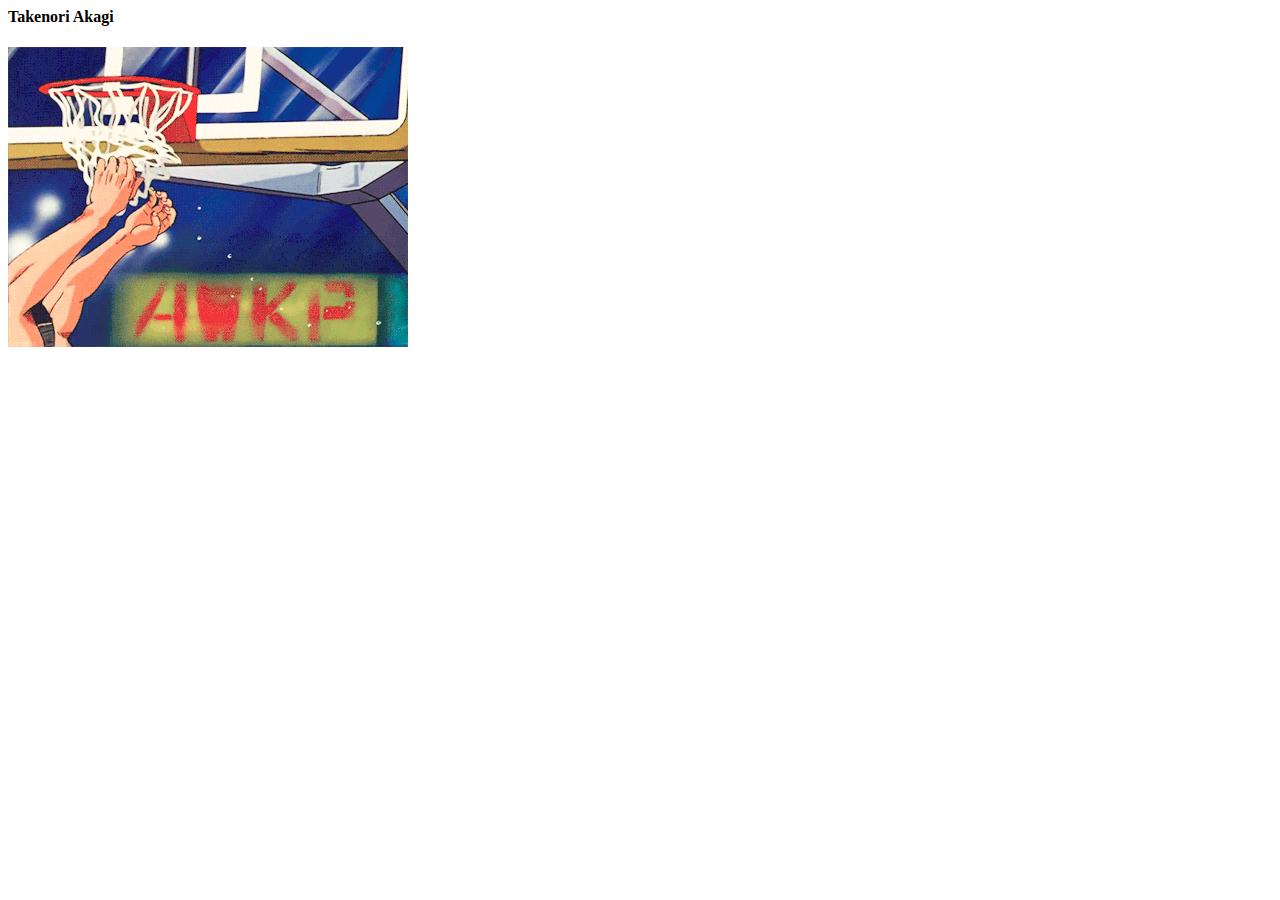
<file: akagi.html>
<html lang="en">
<head>
    <meta charset="UTF-8">
    <meta http-equiv="X-UA-Compatible" content="IE=edge">
    <meta name="viewport" content="width=device-width, initial-scale=1.0">
    <title>Akagi</title>
</head>
<body>
    <h4>Takenori Akagi</h4>
    <img src="img/gif/akagi.webp" alt="">
    
</body>
</html>
</file>
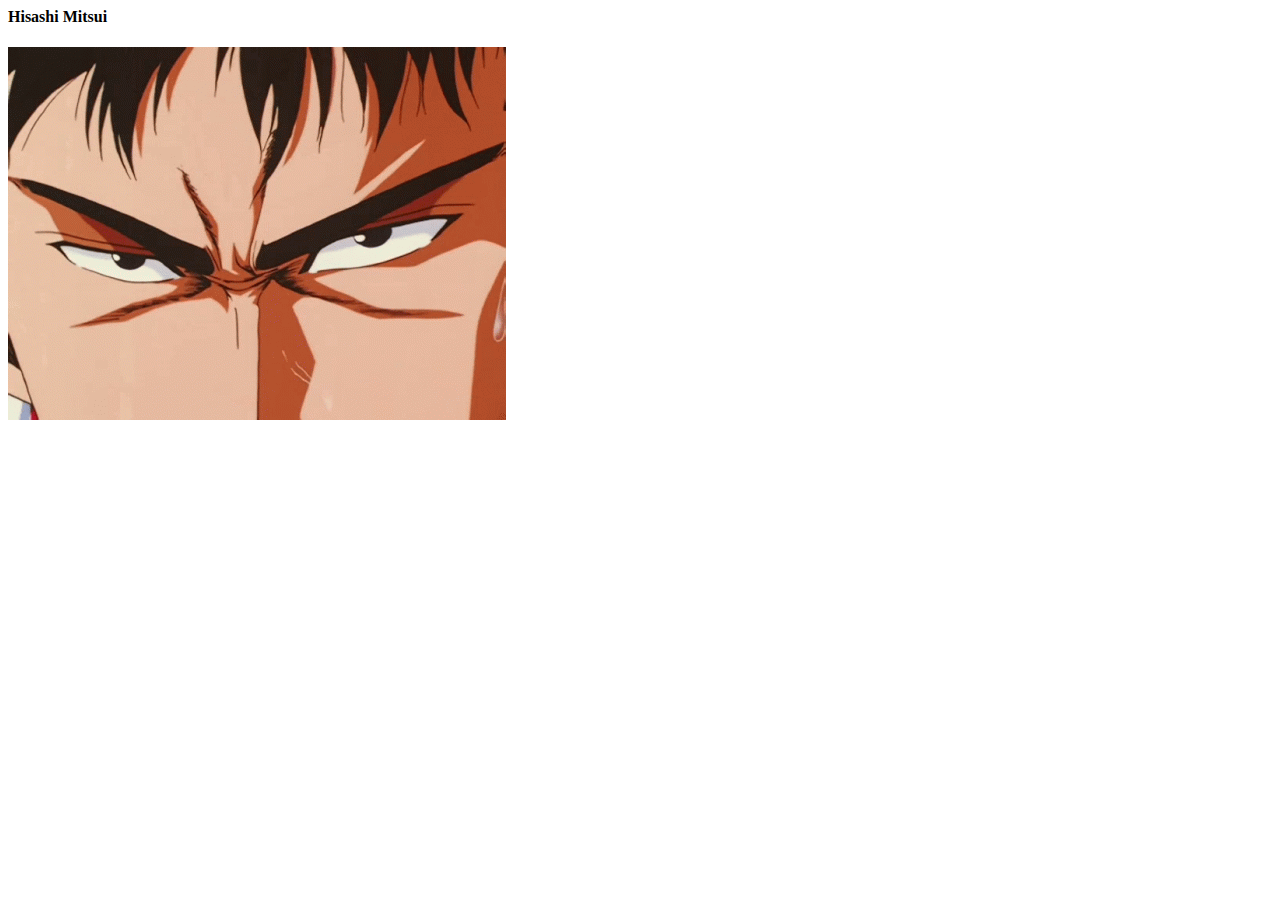
<file: mitsui.html>
<html lang="en">
<head>
    <meta charset="UTF-8">
    <meta http-equiv="X-UA-Compatible" content="IE=edge">
    <meta name="viewport" content="width=device-width, initial-scale=1.0">
    <title>Mitsui</title>
</head>
<body>
    <h4>Hisashi Mitsui</h4>
    <img src="img/gif/mitsui.gif" alt="">
    
</body>
</html>
</file>
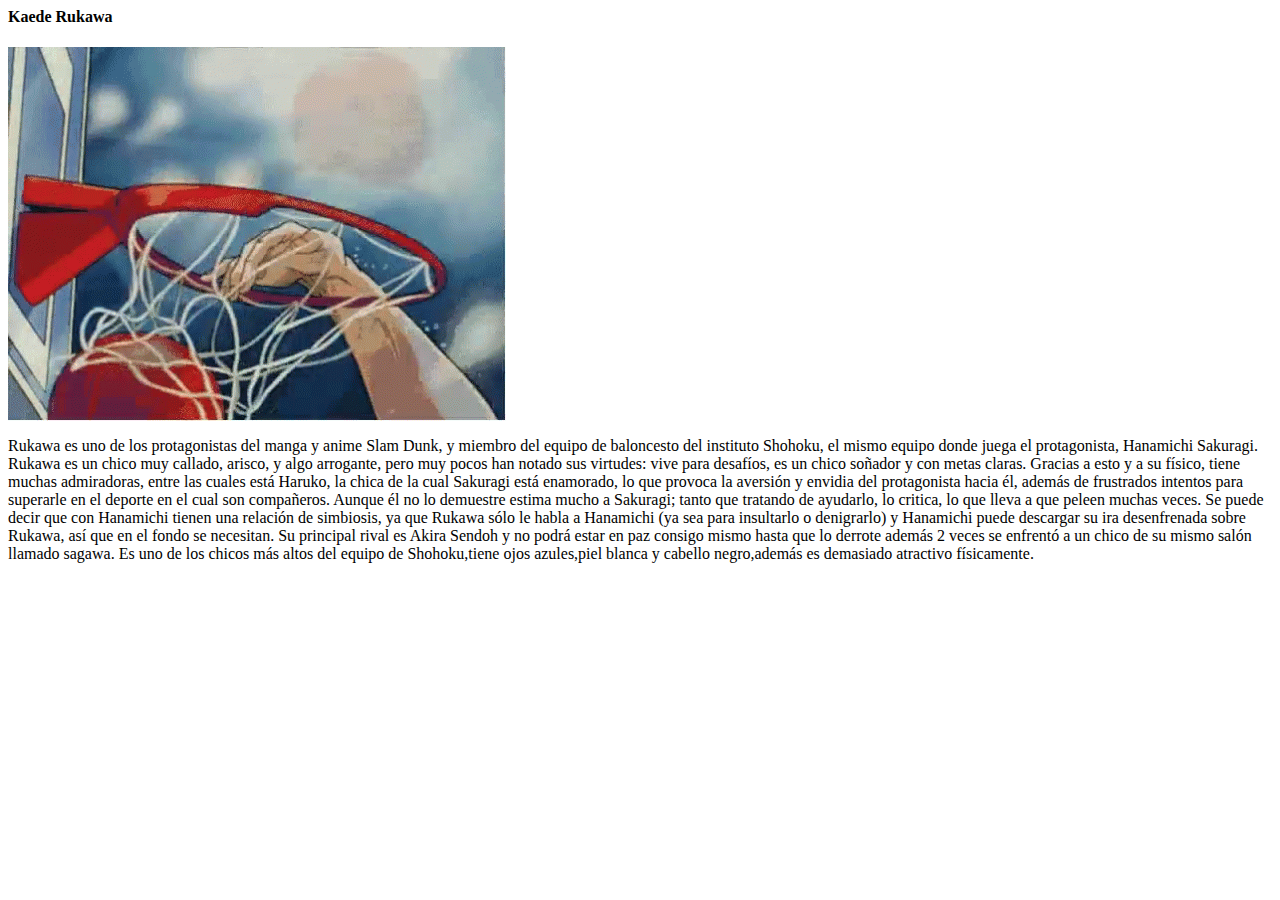
<file: rukawa.html>
<html lang="en">
<head>
    <meta charset="UTF-8">
    <meta http-equiv="X-UA-Compatible" content="IE=edge">
    <meta name="viewport" content="width=device-width, initial-scale=1.0">
    <title>Rukawa</title>
</head>
<body>
    <h4>Kaede Rukawa</h4>
    <img src="img/gif/rukawa.gif" alt="">

    <p>
        Rukawa es uno de los protagonistas del manga y anime Slam Dunk, y miembro del equipo de baloncesto del instituto Shohoku, 
el mismo equipo donde juega el protagonista, Hanamichi Sakuragi. Rukawa es un chico muy callado, arisco, y algo arrogante, 
pero muy pocos han notado sus virtudes: vive para desafíos, es un chico soñador y con metas claras. 
Gracias a esto y a su físico, tiene muchas admiradoras, entre las cuales está Haruko, 
la chica de la cual Sakuragi está enamorado, lo que provoca la aversión y envidia del protagonista hacia él, 
además de frustrados intentos para superarle en el deporte en el cual son compañeros. 
Aunque él no lo demuestre estima mucho a Sakuragi; tanto que tratando de ayudarlo, lo critica, 
lo que lleva a que peleen muchas veces. Se puede decir que con Hanamichi tienen una relación de simbiosis, 
ya que Rukawa sólo le habla a Hanamichi (ya sea para insultarlo o denigrarlo) y Hanamichi puede descargar su ira desenfrenada sobre Rukawa, 
así que en el fondo se necesitan. 
Su principal rival es Akira Sendoh y no podrá estar en paz consigo mismo hasta que lo derrote además 2 veces se enfrentó a un chico de su mismo salón llamado sagawa.
Es uno de los chicos más altos del equipo de Shohoku,tiene ojos azules,piel blanca y cabello negro,además es demasiado atractivo físicamente.
    </p>

</body>

</html>
</file>
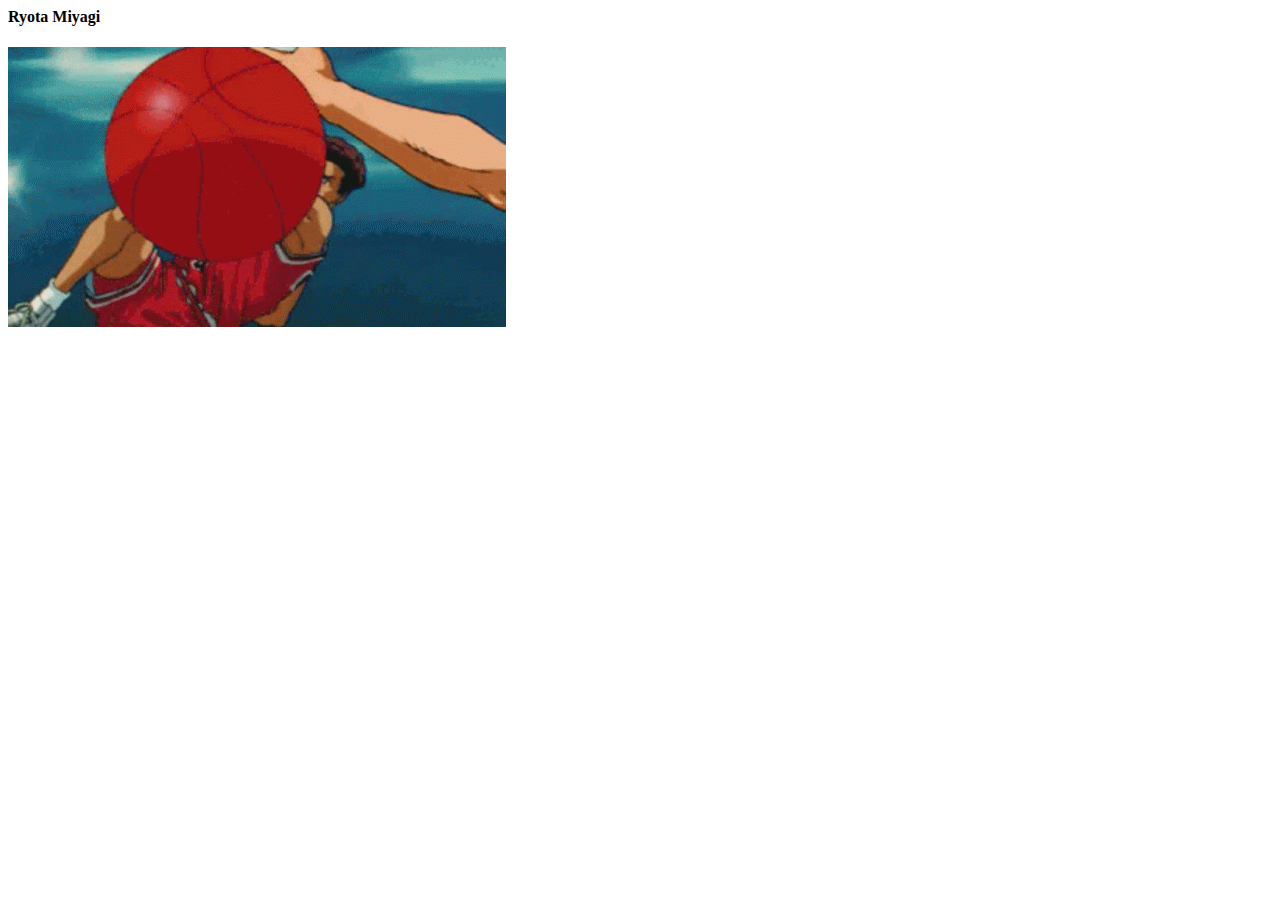
<file: ryota.html>
<html lang="en">
<head>
    <meta charset="UTF-8">
    <meta http-equiv="X-UA-Compatible" content="IE=edge">
    <meta name="viewport" content="width=device-width, initial-scale=1.0">
    <title>Miyagi</title>
</head>
<body>
    <h4>Ryota Miyagi</h4>
    <img src="img/gif/ryota.gif" alt="">
    
</body>
</html>
</file>
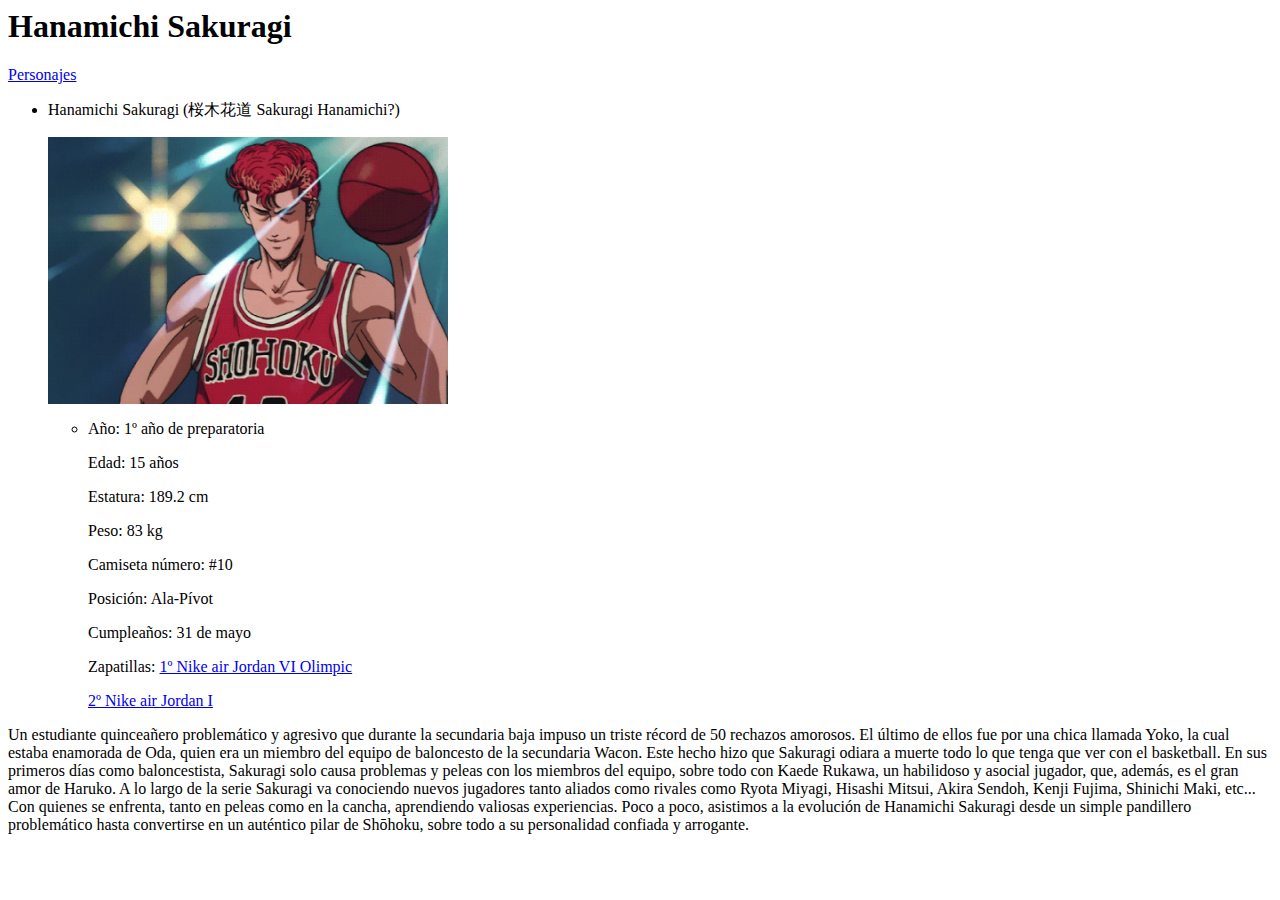
<file: sakuragi.html>
<html lang="en">
<head>
    <meta charset="UTF-8">
    <meta http-equiv="X-UA-Compatible" content="IE=edge">
    <meta name="viewport" content="width=device-width, initial-scale=1.0">
    <title>Hanamichi Sakuragi</title>
</head>
<body>
        <h1>Hanamichi Sakuragi</h1>

            <a href="index.html">Personajes</a>

        <ul>
            <li>
                <p>Hanamichi Sakuragi (桜木花道 Sakuragi Hanamichi?)</p> 


                <img src="img/gif/sakuragi.webp" alt="" width="400">

                <ul>
                <li>
                  <p>Año: 1º año de preparatoria</p>   
                   <p> Edad: 15 años</p> 
                   <p>Estatura: 189.2 cm</p> 
                   <p>Peso: 83 kg </p> 
                   <p>Camiseta número: #10</p> 
                   <p>Posición: Ala-Pívot</p> 
                   <p>Cumpleaños: 31 de mayo</p> 
                   <p>Zapatillas: <a href="shoes.html">1º Nike air Jordan VI Olimpic </a></p> 
                   <p><a href="shoes.html"> 2º Nike air Jordan I</a></p> 
                </li>
                </ul>
            </li>
        </ul>


        <p> Un estudiante quinceañero problemático y agresivo que durante la secundaria baja impuso un triste récord de 50 rechazos amorosos. 
            El último de ellos fue por una chica llamada Yoko, la cual estaba enamorada de Oda, 
            quien era un miembro del equipo de baloncesto de la secundaria Wacon. 
            Este hecho hizo que Sakuragi odiara a muerte todo lo que tenga que ver con el basketball. 
            En sus primeros días como baloncestista, Sakuragi solo causa problemas y peleas con los miembros del equipo, 
            sobre todo con Kaede Rukawa, un habilidoso y asocial jugador, que, además, es el gran amor de Haruko. 
            A lo largo de la serie Sakuragi va conociendo nuevos jugadores tanto aliados como rivales como Ryota Miyagi, 
            Hisashi Mitsui, Akira Sendoh, Kenji Fujima, Shinichi Maki, etc... Con quienes se enfrenta, 
            tanto en peleas como en la cancha, aprendiendo valiosas experiencias. Poco a poco, 
            asistimos a la evolución de Hanamichi Sakuragi desde un simple pandillero problemático hasta convertirse en un auténtico pilar de Shōhoku, 
            sobre todo a su personalidad confiada y arrogante.</p>


</body>
</html>
</file>
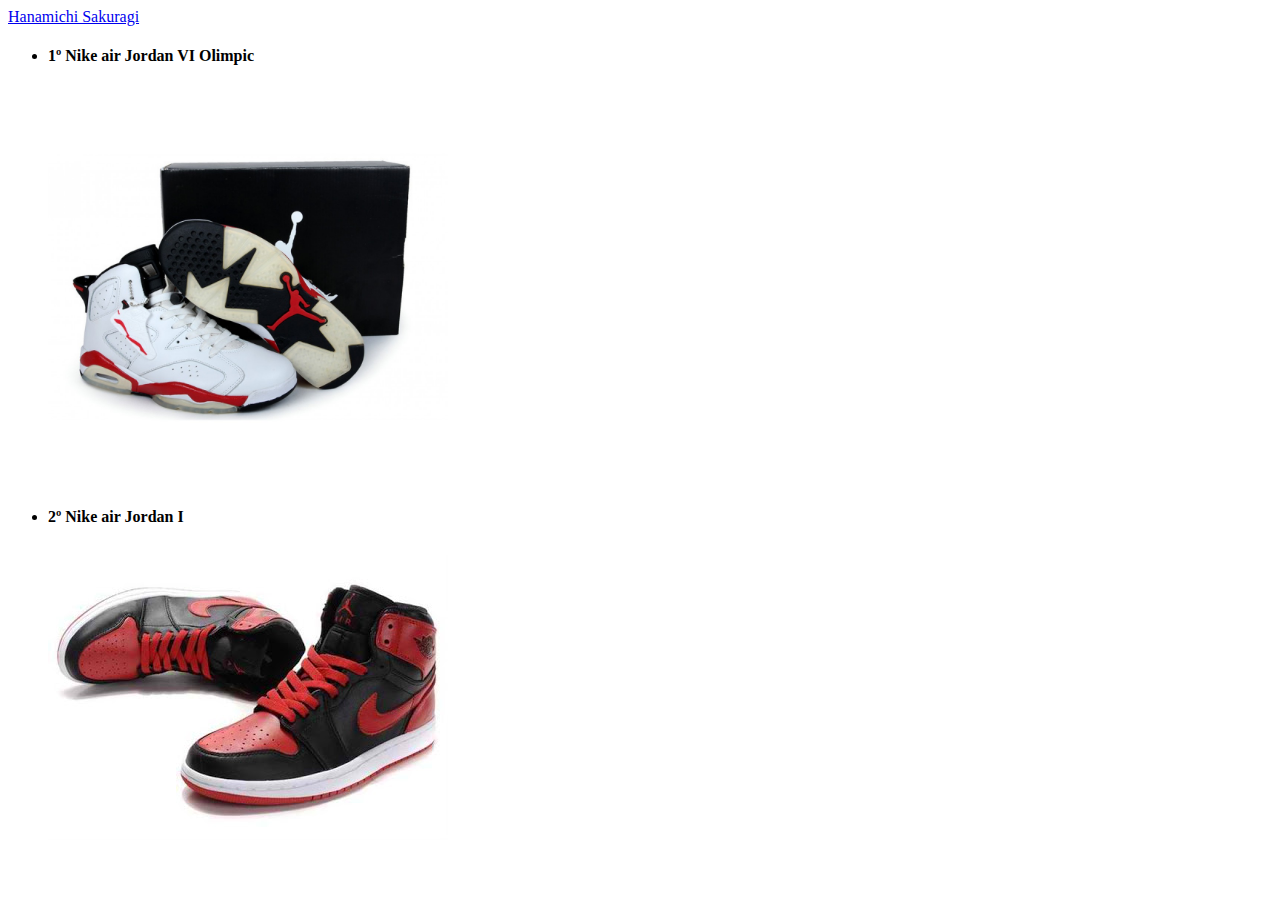
<file: shoes.html>
<html lang="en">
<head>
    <meta charset="UTF-8">
    <meta http-equiv="X-UA-Compatible" content="IE=edge">
    <meta name="viewport" content="width=device-width, initial-scale=1.0">
    <title>Shoes</title>
</head>
<body>


    <a href="sakuragi.html">Hanamichi Sakuragi</a>
<ul>
    <li>
        <h4>1º Nike air Jordan VI Olimpic</h4>
        <img src="img/shoes/jordan olimpic VI.jpg" alt="" width="400">
    </li>

    <li>
        <h4>2º Nike air Jordan I</h4>
        <img src="img/shoes/Nike air Jordan I.png" alt="" width="400">
    </li>


</ul>
    
</body>
</html>
</file>
